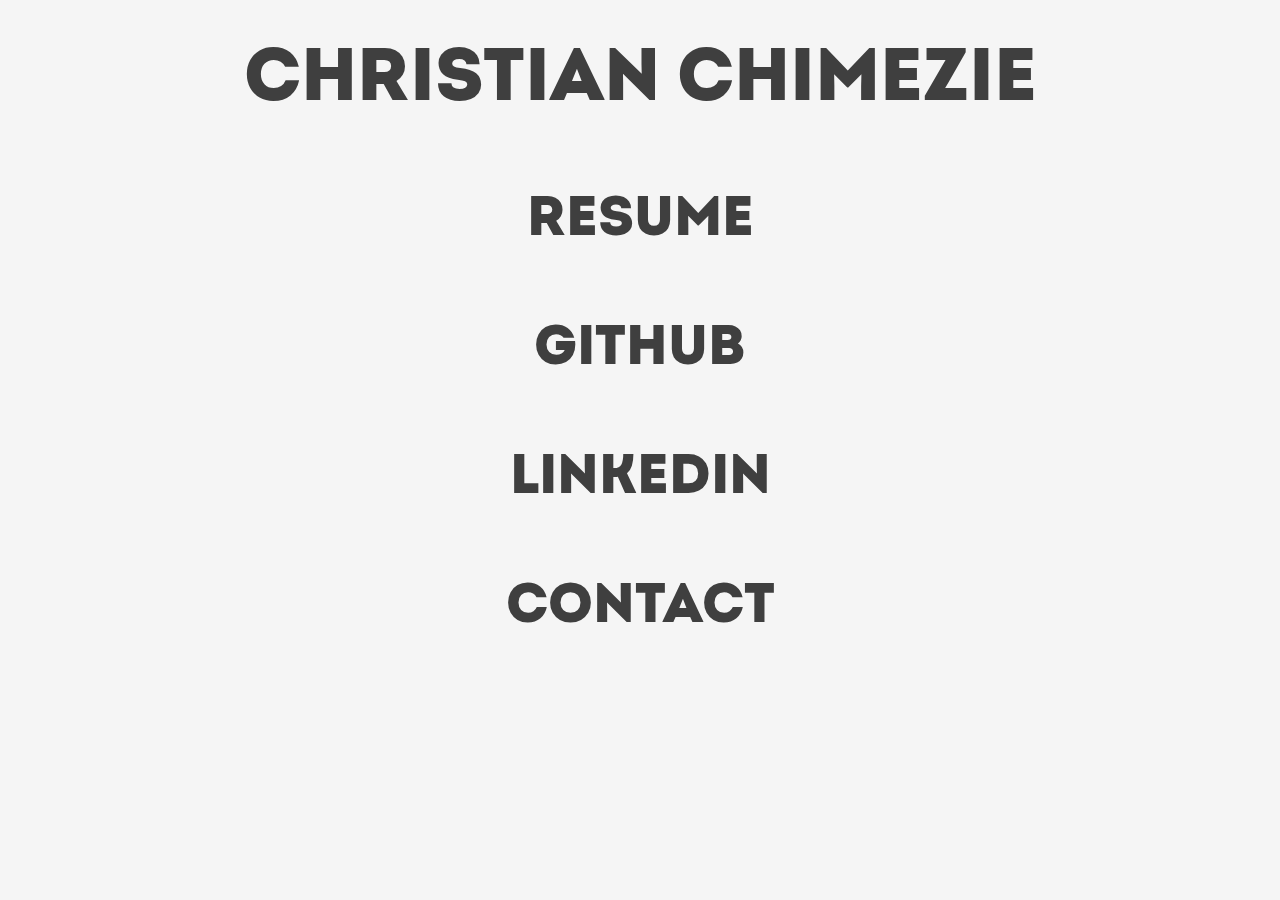
<file: index.html>
<!DOCTYPE html>
<html>
	<head>
		<title>Christian Chimezie</title>
		<meta charset="utf-8">
		<meta name="viewport" content="width=device-width, initial-scale=1">
		<link rel="stylesheet" href="styles/main.css">
		<link rel="icon" href="assets/favicon.png">
	</head>
	<body>
		<main class='homepage'>
			<nav>
				<div>
					<a href=''><h1>christian chimezie</h1></a>
				</div>
				<!--
				<div>
					<a href='bio.html'><h2>bio</h2></a>
				</div>
				-->
				<div>
					<a href='docs/resume.pdf'><h2>resume</h2></a>
				</div>
				<div>
					<a href='https://github.com/chimnz'><h2>github</h2></a>
				</div>
				<div>
					<a href='https://linkedin.com/in/chimnz'><h2>linkedin</h2></a>
				</div>
				<div>
					<a href='mailto:chris.chimezie@gmail.com'><h2>contact</h2></a>
				</div>
			</nav>
		</main>
	</body>
</html>
</file>
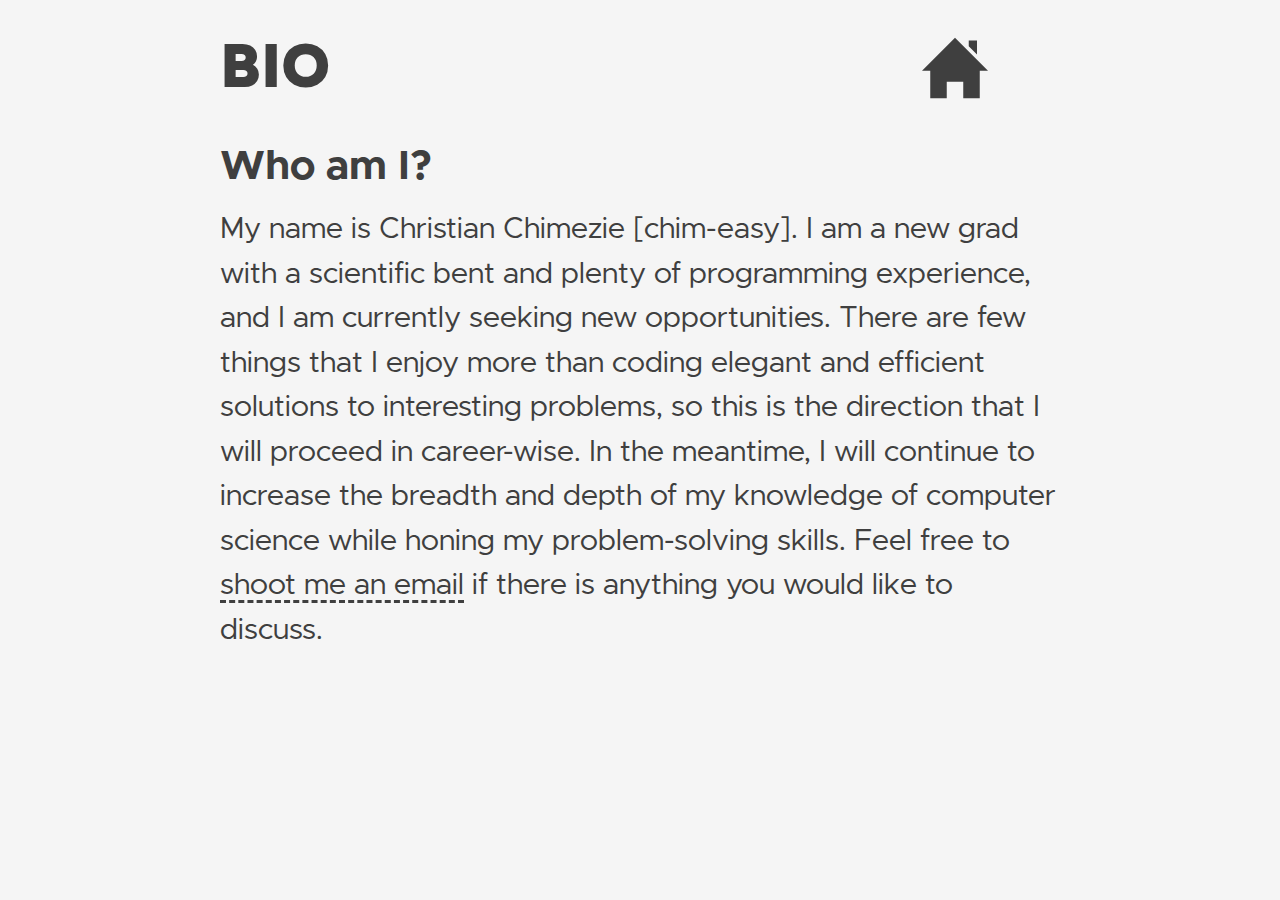
<file: bio.html>
<!DOCTYPE html>
<html>
	<head>
		<title>Christian Chimezie - Bio</title>
		<meta charset="utf-8">
		<meta name="viewport" content="width=device-width, initial-scale=1.0"> 
		<link rel="stylesheet" href="styles/main.css">
		<link rel="icon" href="assets/favicon.png">
	</head>
	<body>
		<main class='biopage'>
			<nav class='simplified-nav'>
				<div>
					<h2>bio</h2>
				</div>
				<div>
					<a href='index.html'>
						<div class='home-button'>
							<img src='assets/home-icon.svg' />
						</div>
					</a>
				</div>
			</nav>
			<h3>Who am I?</h3>
			<p>
				My name is Christian Chimezie [chim-easy].
				I am a new grad with a scientific bent and
				plenty of programming experience,
				and I am currently seeking new opportunities.
				There are few things that I enjoy more than coding
				elegant and efficient solutions to interesting problems,
				so this is the direction that I will proceed in career-wise.
				In the meantime, I will continue to increase the
				breadth and depth of my knowledge of computer science
				while honing my problem-solving skills. 
				Feel free to <a href='mailto:chris.chimezie@gmail.com'>
				shoot me an email</a> if there is anything you would
				like to discuss.
			</p>
		</main>
	</body>
</html>
</file>
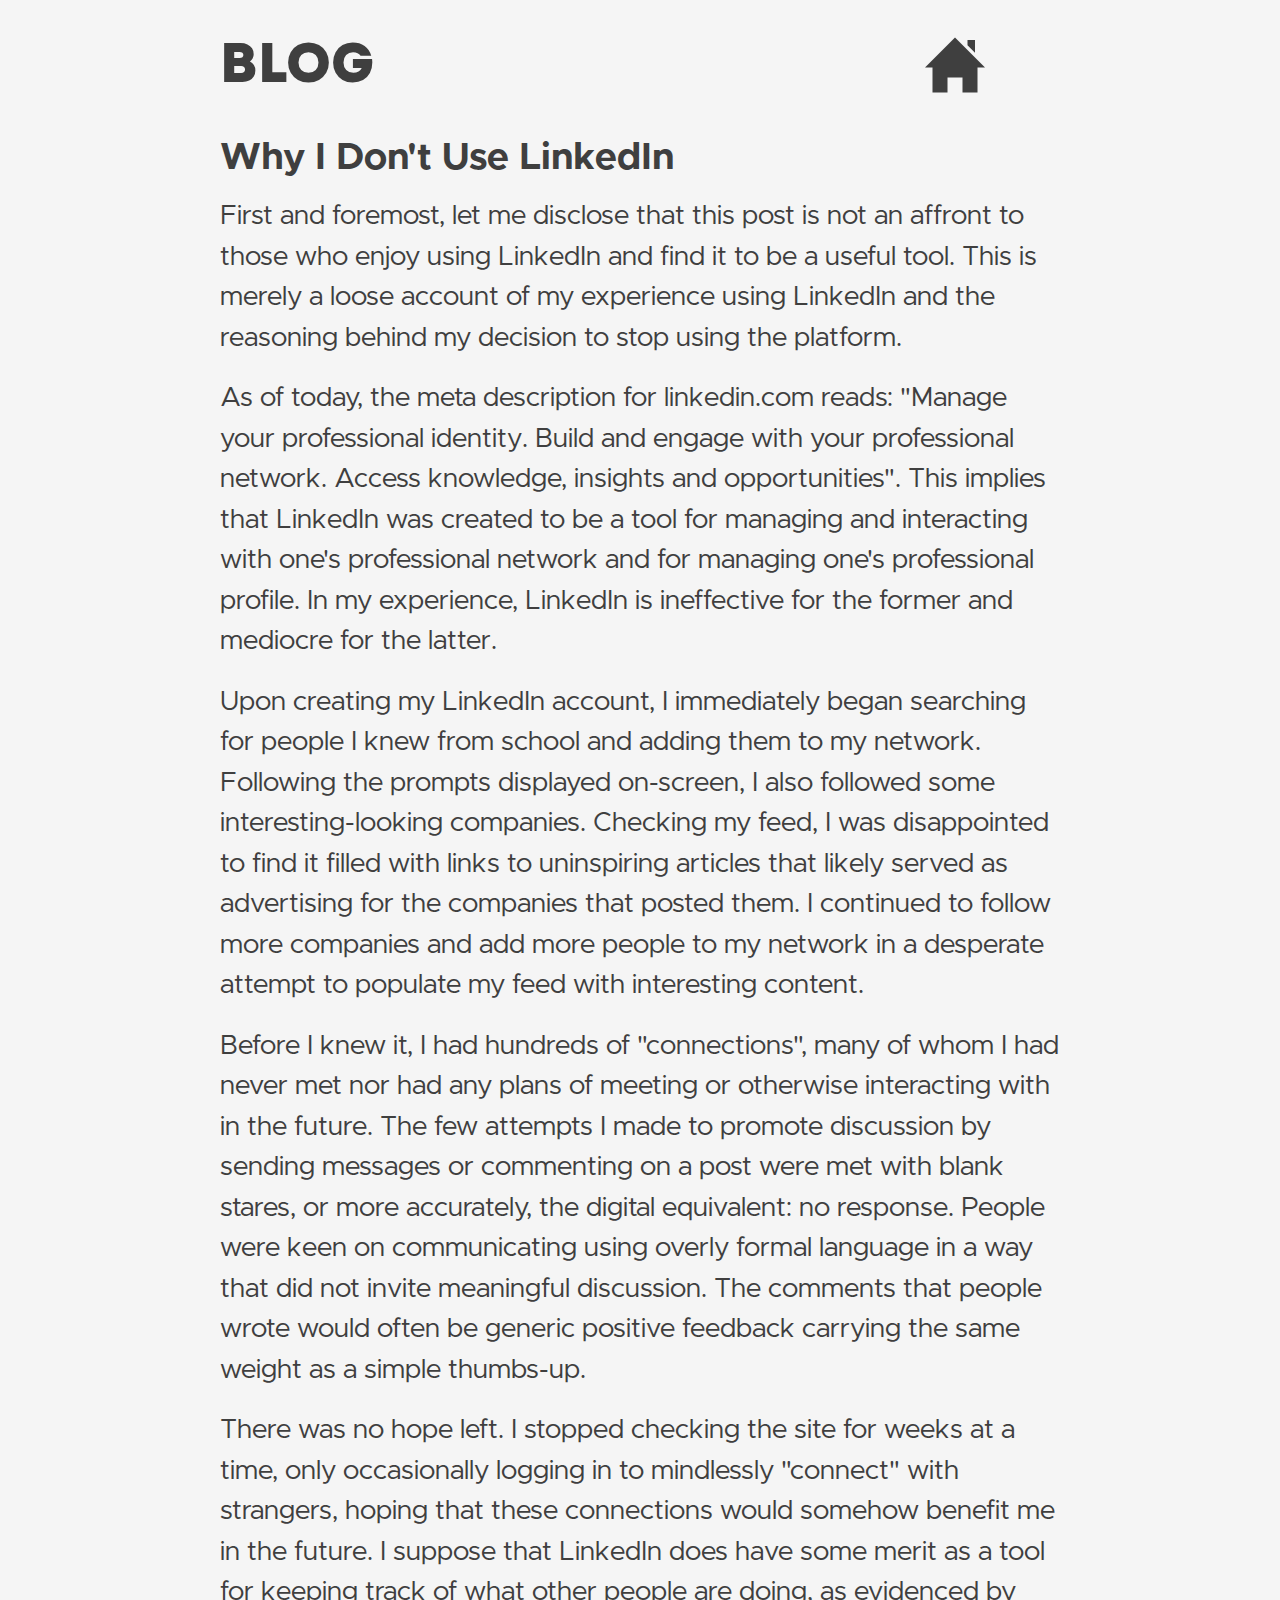
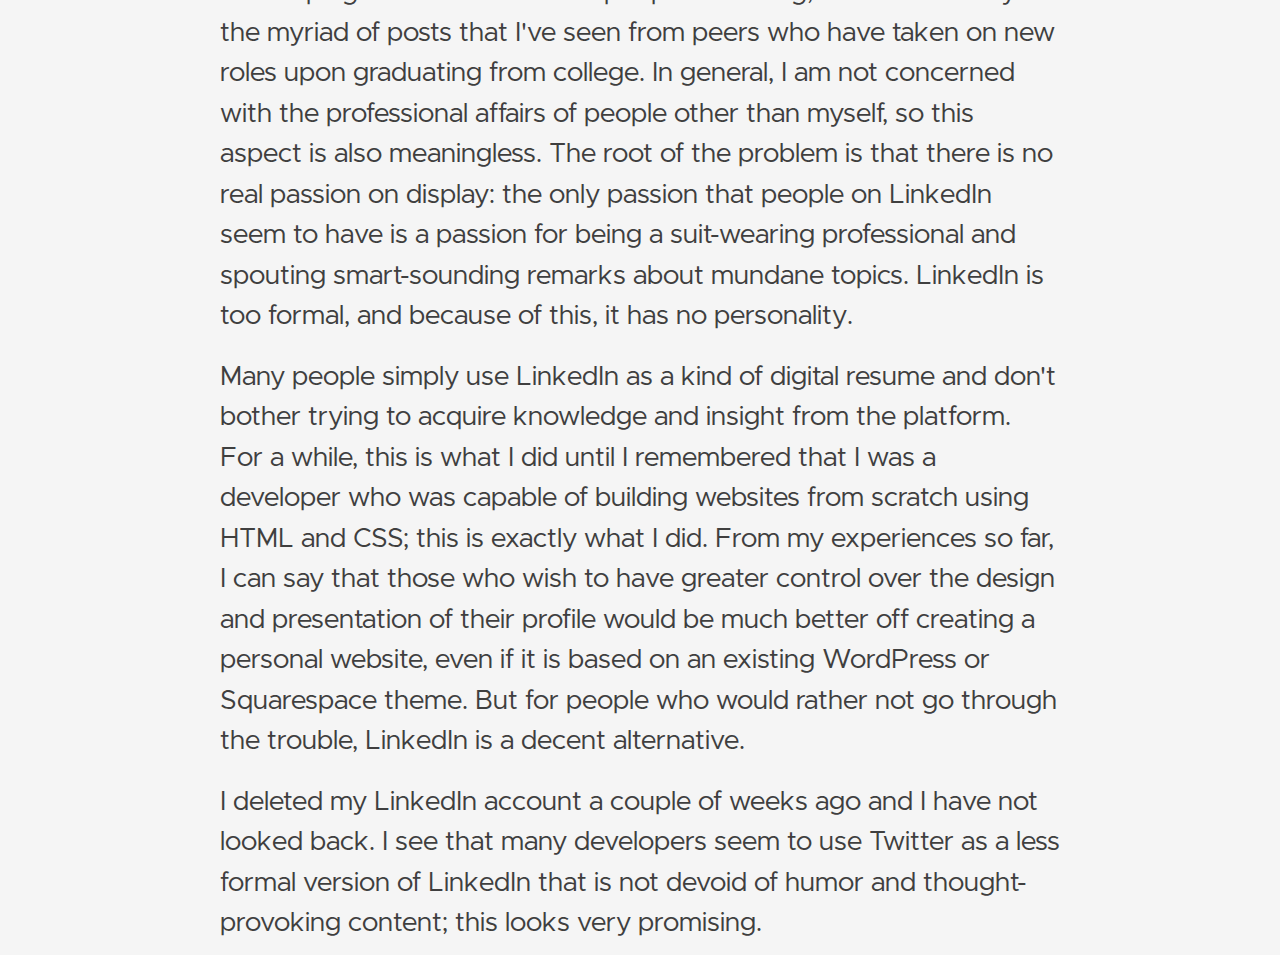
<file: blog/why-i-dont-use-linkedin.html>
<!DOCTYPE html>
<html>
	<head>
		<title>Why I Don't Use LinkedIn</title>
		<meta charset="utf-8">
		<meta name="viewport" content="width=device-width, initial-scale=1.0"> 
		<link rel="stylesheet" href="../styles/main.css">
		<link rel="icon" href="../assets/favicon/favicon.ico">
	</head>
	<body>
		<main class='blogpost'>
			<nav class='simplified-nav'>
				<div class='page-reload'>
					<a href='../blog.html'><h2>blog</h2></a>
				</div>
				<div>
					<a href='../index.html'>
						<div class='home-button'>
							<img src='../assets/home-icon.svg' />
						</div>
					</a>
				</div>
			</nav>
			<h3>Why I Don't Use LinkedIn</h3>
			<p>
				First and foremost, let me disclose that this post is not an affront to those who enjoy using LinkedIn and find it to be a useful tool.
				This is merely a loose account of my experience using LinkedIn and the reasoning behind my decision to stop using the platform.
			</p>
			<p>
				As of today, the meta description for linkedin.com reads: "Manage your professional identity.
				Build and engage with your professional network.
				Access knowledge, insights and opportunities".
				This implies that LinkedIn was created to be a tool for managing and interacting with one's professional network and for managing one's professional profile.
				In my experience, LinkedIn is ineffective for the former and mediocre for the latter.
			</p>
			<p>
				Upon creating my LinkedIn account, I immediately began searching for people I knew from school and adding them to my network.
				Following the prompts displayed on-screen, I also followed some interesting-looking companies.
				Checking my feed, I was disappointed to find it filled with links to uninspiring articles that likely served as advertising for the companies that posted them.
				I continued to follow more companies and add more people to my network in a desperate attempt to populate my feed with interesting content.
			</p>
			<p>
				Before I knew it, I had hundreds of "connections", many of whom I had never met nor had any plans of meeting or otherwise interacting with in the future.
				The few attempts I made to promote discussion by sending messages or commenting on a post were met with blank stares, or more accurately, the digital equivalent: no response.
				People were keen on communicating using overly formal language in a way that did not invite meaningful discussion.
				The comments that people wrote would often be generic positive feedback carrying the same weight as a simple thumbs-up.
			</p>
			<p>
				There was no hope left.
				I stopped checking the site for weeks at a time, only occasionally logging in to mindlessly "connect" with strangers, hoping that these connections would somehow benefit me in the future.
				I suppose that LinkedIn does have some merit as a tool for keeping track of what other people are doing, as evidenced by the myriad of posts that I've seen from peers who have taken on new roles upon graduating from college.
				In general, I am not concerned with the professional affairs of people other than myself, so this aspect is also meaningless.
				The root of the problem is that there is no real passion on display: the only passion that people on LinkedIn seem to have is a passion for being a suit-wearing professional and spouting smart-sounding remarks about mundane topics.
				LinkedIn is too formal, and because of this, it has no personality.
			</p>
			<p>
				Many people simply use LinkedIn as a kind of digital resume and don't bother trying to acquire knowledge and insight from the platform.
				For a while, this is what I did until I remembered that I was a developer who was capable of building websites from scratch using HTML and CSS; this is exactly what I did.
				From my experiences so far, I can say that those who wish to have greater control over the design and presentation of their profile would be much better off creating a personal website, even if it is based on an existing WordPress or Squarespace theme.
				But for people who would rather not go through the trouble, LinkedIn is a decent alternative.
			</p>
			<p>
				I deleted my LinkedIn account a couple of weeks ago and I have not looked back.
				I see that many developers seem to use Twitter as a less formal version of LinkedIn that is not devoid of humor and thought-provoking content; this looks very promising.
			</p>
		</main>
	</body>
</html>
</file>
<file: styles/main.css>
@import url(./fonts.css);

html, body {
	margin: 0; padding: 0;
}

html {
	font-size: 10px;
}

:root {
	--bg-color: whitesmoke;
	--font-color: rgb(63, 63, 63);
	--hover-color: gainsboro;
}

body {
	background-color: var(--bg-color);
	color: var(--font-color);
	font-size: 3rem;
	display: flex;
	justify-content: center;
	font-family: MetropolisRegular;
}

main {
	width: 100%;
	max-width: 900px;
}

/* remove link styling */
a {
	color: inherit;
	text-decoration: none;
}

nav {
	display: flex;
	flex-direction: column;
}

h1 {
	margin: 0;
	padding: 3rem;
	font-size: 2.5em;
	font-family: IntroBlack;
	text-transform: uppercase;
}

h2 {
	margin: 0;
	padding: 3rem;
	font-size: 1.85em;
	font-family: IntroBlack;
	text-transform: uppercase;
}

h3 {
	margin: 0;
	padding: 1rem 3rem;
	font-size: 1.25em;
	font-family: MetropolisBold, sans-serif;
}

p {
	margin: 0;
	padding: 1rem 3rem;
	font-size: 0.9em;
	line-height: 1.5em;
}

p > a {
	border-bottom: dashed;
}

.homepage nav div {
	text-align: center;
}

.homepage > nav > div:hover {
	background-color: var(--hover-color);
}

.simplified-nav  {
	flex-direction: row;
}

.simplified-nav > div:nth-child(1) {
	flex-basis: 70%;
}

.simplified-nav > div:nth-child(2) {
	flex-basis: 30%;
}

.biopage {
	font-size: 1.1em;
}

.home-button {
	width: 100%; height: 100%;
	display: flex;
}

.home-button:hover {
	background-color: var(--hover-color);
}

.home-button img {
	width: 2em;
	margin: auto;
}

.post-list > div:hover {
	background-color: var(--hover-color);
}

.post-list p {
	padding: 0 3rem;
}

.page-reload:hover {
	background-color: var(--hover-color);
}

/* small screens */
@media (max-width: 600px) {
	body {
		font-size: 2rem;
	}

	h2 {
		font-size: 2.15em;
	}

	.homepage nav div {
		text-align: unset;
	}
}
</file>
